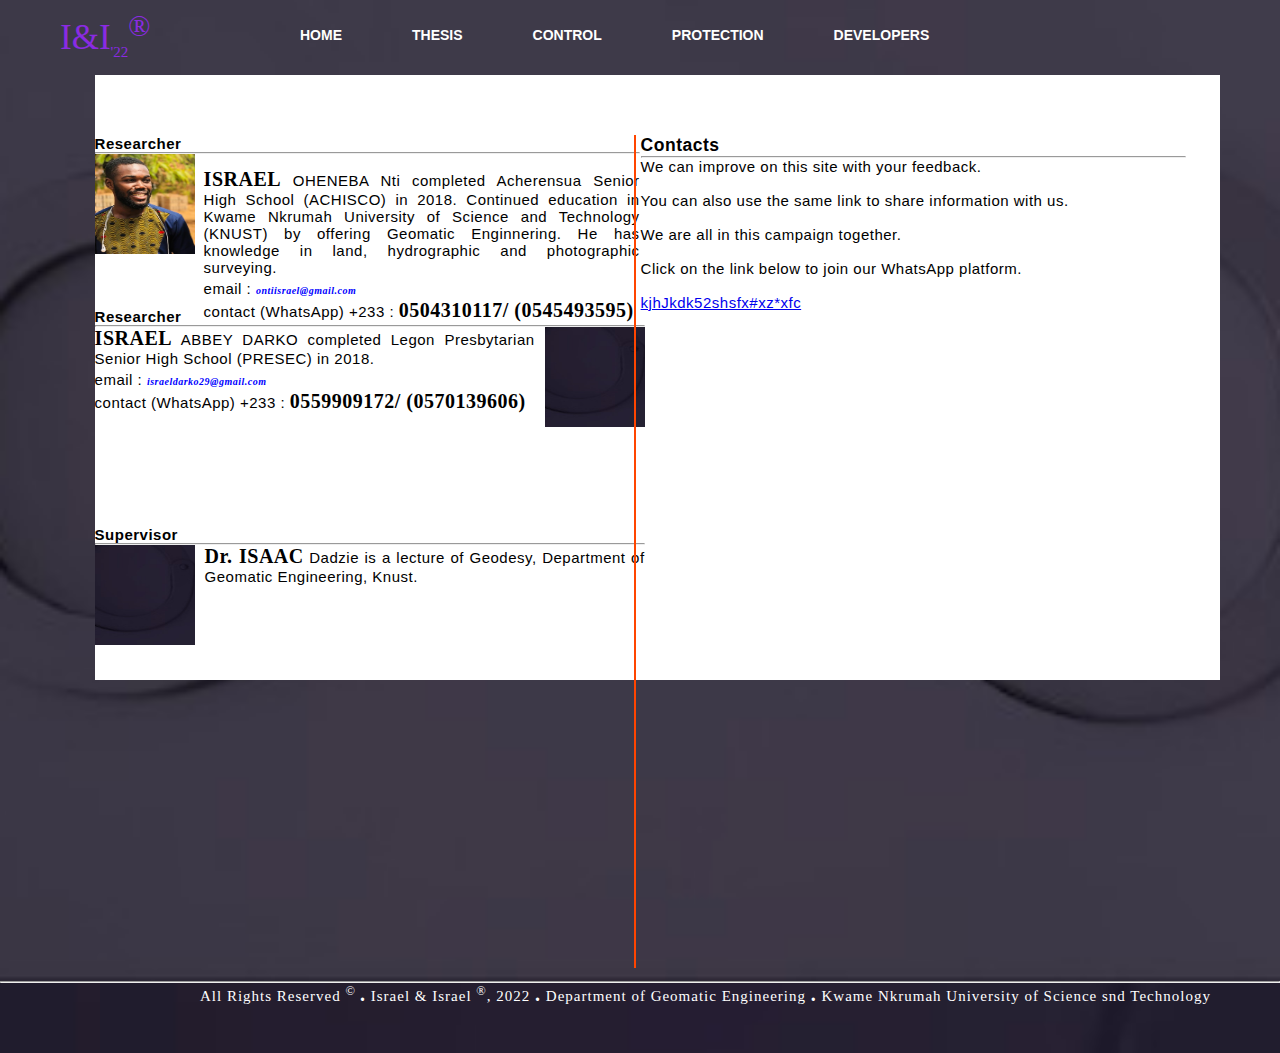
<file: web/developers.html>
<!DOCTYPE html>
<html lang="en">

<head>
    <meta charset="UTF-8">
    <meta http-equiv="X-UA-Compatible" content="IE=edge">
    <meta name="viewport" content="width=device-width, initial-scale=1.0">
    <meta http-equiv="ScreenOrientation" content="autoRotate:disabled">
    <title>developers</title>
    <link rel="stylesheet" href="style.css">
</head>

<body>
    <div class="main">
        <div class="navbar">
            <div class="icon">
                <div class="logo">I&I<sub>'22</sub><sup>®</sup> </div>
            </div>

            <div class="menu">
                <ul>
                    <li><a href="index.html">HOME</a></li>
                    <li><a href="thesis.html">THESIS</a></li>
                    <li><a href="control.html">CONTROL</a></li>
                    <li><a href="protection.html">PROTECTION</a></li>
                    <li><a href="developers.html">DEVELOPERS</a></li>
                </ul>
            </div>

         

        </div>
        <div class="research">
            <div class="author">
                <h4>Researcher</h4>
                <hr>
                <div class="nti">
                    <img src="ohene.jpg" alt="">
                    <div class="ntiinfo"> <b>ISRAEL</b> OHENEBA Nti
                         completed Acherensua Senior High School (ACHISCO) in 2018. Continued education in
                         Kwame Nkrumah University of Science and Technology (KNUST) by offering
                         Geomatic Enginnering. He has knowledge in land, hydrographic and photographic
                         surveying. <br>
                         email : <b><i>ontiisrael@gmail.com</i></b><br>
                         contact (WhatsApp) +233 : <b> 0504310117/ (0545493595) </b>
                </div> <br><br><br><br>

                <div class="abbey">
                    <h4>Researcher</h4><hr>
                    <img src="xxd.jpg" alt="" class="darko">
                    <div class="abbeyinfo"> <b>ISRAEL</b> ABBEY DARKO completed Legon Presbytarian Senior High
                        School (PRESEC) in 2018. <br>
                        email : <b><i>israeldarko29@gmail.com</i></b><br>
                        contact (WhatsApp) +233 : <b> 0559909172/ (0570139606) </b>
                         </div>

                </div>
                <br><br><br><br>

                <div class="supervisor">
                    <div class="sup">
                        <h4>Supervisor</h4>
                        <hr>
                        <img src="xxd.jpg" alt="">
                        <div class="dadzie"><b>Dr. ISAAC</b> Dadzie is a lecture of Geodesy, Department of Geomatic
                             Engineering, Knust.
                        </div>
                    </div>
                </div>
            </div>
        </div>
        <div class="contact">
            <h3>Contacts</h3>
            <hr>
            We can improve on this site with your feedback. <br><br>
            You can also use the same link to share information with us. <br><br>
            We are all in this campaign together. <br><br>
            Click on the link below to join our WhatsApp platform. <br><br>
            <a href="#">kjhJkdk52shsfx#xz*xfc</a>
        </div>
    </div>
    </div>
    <hr>
    <div class="footer">
        <div class="footer">
            All Rights Reserved <sup>© </sup>     <b>.</b>      Israel & Israel <sup><h>®</h></sup>, 2022          <b>.</b>              Department of Geomatic Engineering        <b>.</b>     Kwame Nkrumah University of Science snd Technology
           
      </div>

</body>

</html>
</file>
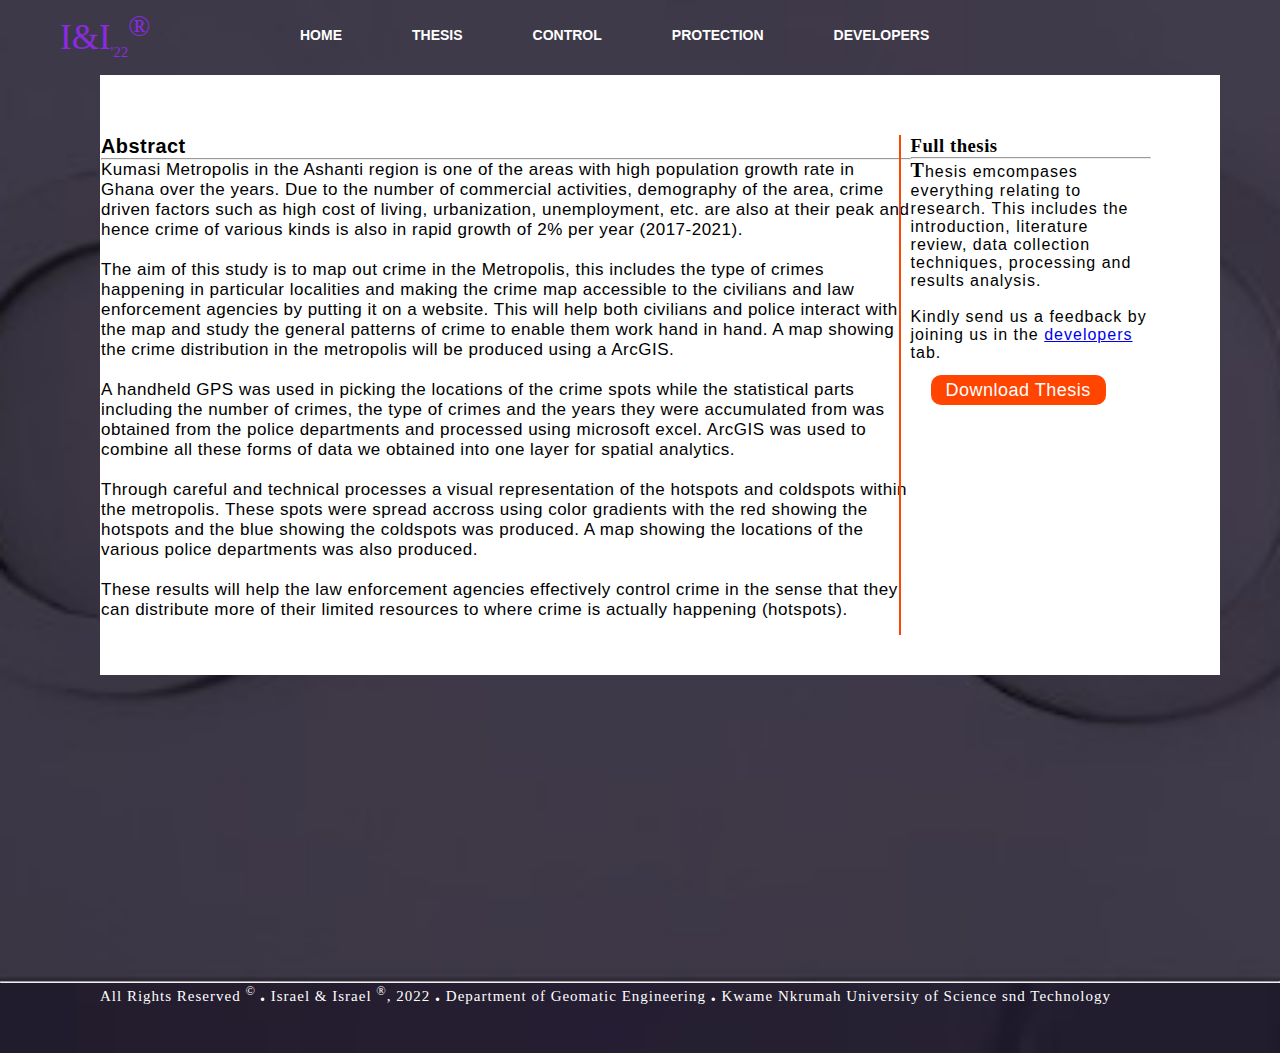
<file: web/thesis.html>
<!DOCTYPE html>
<html lang="en">
<head>
    <meta charset="UTF-8">
    <meta http-equiv="X-UA-Compatible" content="IE=edge">
    <meta name="viewport" content="width=device-width, initial-scale=1.0">
    <title>thesis</title>
    <link rel="stylesheet" href="style.css">
</head>
<body>
    <div class="main">
        <div class="navbar">
            <div class="icon">
                <div class="logo">I&I<sub>'22</sub><sup>®</sup></div>
            </div>

            <div class="menu">
                <ul>
                    <li><a href="index.html">HOME</a></li>
                    <li><a href="">THESIS</a></li>
                    <li><a href="control.html">CONTROL</a></li>
                    <li><a href="protection.html">PROTECTION</a></li>
                    <li><a href="developers.html">DEVELOPERS</a></li>
                </ul>
            </div>

            
        </div>
        <div class="thecontent">
            <div class="abstract">
                <h3>Abstract</h3>
                <hr>
                <p>Kumasi Metropolis in the Ashanti region is one of the areas with high population growth rate in Ghana over the years. Due to the number of 
                    commercial activities, demography of the area, crime driven factors such as high cost of living, urbanization, unemployment, etc. 
                    are also at their peak and hence crime of various kinds is also
                    in rapid growth of 2% per year (2017-2021).  <br><br>
                    The aim of this study is to map out crime in the Metropolis, this includes the type
                    of crimes happening in particular localities and making the crime map accessible to the civilians and law
                    enforcement agencies by putting it on a website.
                    This will help both civilians and police interact with the map and study the general patterns of crime to enable them work hand in hand.
                    A map showing the crime distribution in the metropolis will be produced using a ArcGIS. <br><br>
                    A handheld GPS was used in picking the locations of the crime spots while the
                    statistical parts including the number of crimes, the type of crimes and the years they were accumulated from was
                    obtained from the police departments and processed using microsoft excel.
                    ArcGIS was used to combine all these forms of data we obtained into one layer for spatial analytics. <br><br> Through
                    careful and technical processes
                    a visual representation of the hotspots and coldspots within the metropolis. These spots were spread accross
                    using color gradients with the red showing the hotspots and the blue showing the coldspots was produced.
                    A map showing the locations of the various police departments was also produced. <br><br>
                    These results will help the law enforcement agencies effectively control crime in the sense that they can
                    distribute more of their limited resources to where crime is actually happening (hotspots).</p>
            </div>
            <div class="work">
                <h3>Full thesis</h3><hr>
                <p> <b>T</b>hesis emcompases everything relating to research.
                    This includes the introduction, literature review, data collection techniques,
                    processing and results analysis. <br><br>
                    Kindly send us a feedback by joining us in the <span><a href="developers.html">developers</a></span> tab.
                </p> <br>
                <t><a href="Main PPT.pptx" download >Download Thesis</a></t>

            </div>
        </div>
    </div><hr>
    <div class="footer">
        All Rights Reserved <sup>© </sup>     <b>.</b>      Israel & Israel <sup><h>®</h></sup>, 2022          <b>.</b>              Department of Geomatic Engineering        <b>.</b>     Kwame Nkrumah University of Science snd Technology
       
  </div>

</body>
</html>
</file>
<file: web/style.css>
* {
    margin: 0;
    padding: 0;
}
body {
    min-height: 100%;
}

.main {
    width: 100%;
    background-size: cover;
    background-position: center;
    background-repeat: no-repeat;
    background-image: url(cuff1d2.jpg);
    min-height: 109vh;
}



@media all and (max-width: 550px) {
    .main {
        width: 480px;
        align-items: center;

    }
    
}

.navbar {
    width: 1200px;
    height: 75px;
    margin: auto;
}

@media screen and (max-width: 550px) {
    .navbar {
        padding-left: 0;
        width: 480px;
        height: 50px;
    }
}



.icon {
    width: 200px;
    float: left;
    height: 70px;
}

@media screen and (max-width: 550px) {
    .icon {
        width: 45px;
        height: 50px;
        float: left;
    }
    
}

.logo {
    color: blueviolet;
    font-size: 35px;
    font-family: times new 'Times New Roman';
    padding-left: 20px;
    padding-top: 10px;
    float: left;
}

@media screen and (max-width: 550px)  {
    .logo{
        font-size: 18px;
        padding: 0;
    }
    
}

.logo sub {
    font-size: 15px;
}

@media screen and (max-width: 550px) {
    .logo sub {
        font-size: 15px;
    }
    
}

.menu {
    width: 400px;
    float: left;
    height: 70px;
}

@media screen and (max-width: 550px) {
    .menu {
        width: 250px;
        height: 20px;
        float: left;
    }
}

ul {
    float: left;
    display: flex;
    justify-content: center;
    align-items: center;
}


ul li {
    list-style: none;
    margin-left: 50px;
    margin-top: 27px;
    font-size: 14px;
}

@media screen and (max-width: 550px)  {
    ul li {
        margin-left: 8px;
        margin-top: 15px;
        font-size: 10px;
    }
}

ul li a {
    padding: 10px;
    color: white;
    font-family: Arial;
    font-weight: bold;
    text-decoration: none;
    transition: 0.4s ease-in-out;
}
@media screen and (max-width: 550px) {
    ul li a {
        padding: 4px;
    }
    
}

ul li a:hover {
    color: white;
    background-color: gray;
    border-radius: 7px;
}



.search {
    width: 200px;
    float: right;
    margin-left: 250px;
    color: blueviolet;
    font-size: 35px;
    font-family: 'Times New Roman';
}

@media screen and (max-width: 550px) {
    .search {
        width: 50px;
        font-size: 20px;
        margin-top: 0;
        position: relative;
        top: -60%;
        right: 5.5%;
        
    }
}



.footer {
    width: 1250px;
    height: 70px;
    background-image: url(xxd.jpg);
    background-size: cover;
    background-repeat: no-repeat;
    background-position: center;
    font-size: 15px;
    color: white;
    letter-spacing: 1px;
    padding-left: 100px;
}

@media screen and (max-width: 550px) {
    .footer {
        width: 480px;
        font-size: 10px;
        padding: 0;
        word-spacing: 2px;
        min-height: 10px;
    }
    
}










.incontent {
    width: 1200px;
    height: auto;
    margin: auto;
    color: white;
}

@media screen and (max-width: 550px) {
    .incontent {
        width: 470px;


    }
}

.incontent h1 {
    font-family: 'Times New Roman';
    font-size: 50px;
    margin-top: 9px;
    letter-spacing: 2px;
    padding-left: 20px;
}

@media screen and (max-width: 550px) {
.incontent h1 {
    letter-spacing: 2px;
    padding-left: 2px;
    font-size: 16px;
    }
}

.incontent h1 span {
    color: orangered;
    font-size: 60px;
}

@media screen and (max-width: 550px) {
    .incontent h1 span {
        font-size: 17px;
        color: orangered;
    }
}

.incontent p {
    margin-top: 20px;
    padding-left: 20px;
    padding-bottom: 25px;
    font-family: Arial;
    line-height: 30px;
    letter-spacing: 1.2px;
}

@media screen and (max-width: 550px) {
    .incontent p {
        letter-spacing: 0.5;
        padding-left: 2px;
        font-size: 10px;
    }
}

.incontent .y {
   
    height: 350px;
    background-image: url(xxd.jpg);
    background-repeat: no-repeat;
    background-position: center;
    background-size: cover;
    border-radius: 10px;
    border-left: 1px solid orangered;
    position: absolute;
    top: 150px;
    left: 870px;
    padding: 20px;
    font-size: 20px;
    letter-spacing: 1px;
    font-family: Arial;
    word-spacing: 10px;

}

y span {
    color: orangered;
    font-size: large;
    font-family: 'Times New Roman';
}
y a {
    color: orangered;
}












.thecontent {
    letter-spacing: 0.5px;
    width: 1120px;
    height: 600px;
    margin-left: 100px;
    background-color: white;
    display: flex;
}

@media screen and (max-width: 550px) {
    .thecontent {
        letter-spacing: 0.1;
        width: 480px;
        margin-left: 0;
        padding: 0;
    }
}

.abstract{
    font-size: 17px;
    font-family: arial;
    background: transparent;
    width: 810px;
    position: absolute;
    left: 7.5%;
    top: 15%;
    height: 60px;
    padding-left: 5px;
     }

     @media screen and (max-width: 550px) {
        .abstract {
            width: 465px;
            height: 450px;
            font-size: 11px;
            position: absolute;
            left: 0.5%;
            text-align: justify;

        }
     }

  
.work{
    background: transparent;
    position: absolute;
    left: 70.2%;
    top: 15%;
    width: 240px;
    height: 500px;
    padding-left: 10px;
    border-left: 2px solid orangered;
    text-align: justify;  
}

@media screen and (max-width: 550px) {
    .work {
        position: absolute;
        left: 1%;
        top: 95%;
        font-size: 11px;
        width: 465px;
        height: 200px;
        border-top: 1px solid orangered;
        border-left: none;
        padding-left: 0;
        }
}




.work p {
    font-size: 16px;
    font-family: arial;
    text-align: left;
    letter-spacing: 1px;
}

@media screen and (max-width: 550px) {
    .work p {
        font-size: 11px;
        letter-spacing: 0.5px;
        text-align: justify;

    }
}

b {
    font-size: 20px;
    font-family: 'Times New Roman';
}

@media screen and (max-width: 550px) {
    b {
        font-size: 12px;
    }
}

k {
    font-family: arial;
    font-size: 16px;
}

@media screen and (max-width: 550px) {
    k {
        font-size: 11px;
    }
}


  .work t a {
    padding: 5px 15px;
    background-color: orangered;
    text-decoration: none;
    font-size: 18px;
    font-family: arial;
    margin-left: 20px;
    border-radius: 10px;
    transition: 0.5s ease-in-out;
    color: white;
  }

  @media screen and (max-width: 550px) {
    .work t a {
        padding: 2px 5px;
        font-size: 10px;
        border-radius: 2px;
        margin-left: 10px;
    }
  }

  







.control {
    background-color: white;
    width: 1120px;
    height: 600px;
    margin-left: 95px;
    padding: 5px  5px;
}

@media screen and (max-width: 550px) {
    .control {
        width: 480px;
        margin-left: 0;
        padding: 0px 2px;
    }
}


  .mapbox {
    font-size: 17px;
    font-family: arial;
    padding-left: 5px;
    width: 630px;
    height: 580px;
    position: absolute;
    top: 15%;
    left: 7%;
  }

  @media screen and (max-width: 550px) {
    .mapbox {
        font-size: 11px;
        padding-left: 0px;
        width: 100%;
        height: 400px;
        position: absolute;
        left: 0.5%;
        top: 12%;

    }


  }

  .controlmap {
    font-family: arial;
    width: 620px;
    height: 480px;
    padding: 10px;
  }

  @media screen and (max-width: 550px) {
    .controlmap {
        padding-top: 0px;
        width: 470px;
        height: 300px;
        padding: 0px;
        font-size: 11px;
    }
  }

  @media screen and (max-width: 550px) {
    iframe {
        width: 100%;
        height: 100%;
    }
  }

  .measures {
    font-family: arial;
    padding-left: 10px;
    border-left: 2px solid orangered;
    position: absolute;
    left: 58%;
    top: 15%;
    width: 400px;
    height: 500px;
    text-align: justify;
  }

  @media screen and (max-width: 550px) {
    .measures {
        padding-left: 0px;
        position: absolute;
        left: 1%;
        top: 70%;
        width: 470px;
        height: 200px;
        font-size: 11px;
        border-left: none;
        border-top: 1px solid orangered;
    }
  }




  





.research {
    font-size: 15px;
    font-family: arial;
    letter-spacing: .5px;
    background-color: white;
    width: 1120px;
    height: 600px;
    margin-left: 95px;
    padding: 0px 0px 5px 5px;
    text-align: justify;
}

@media screen and (max-width: 550px) {
    .research {
        font-size: 10px;
        width: 480px;
        margin-left: 0px;
        letter-spacing: 0.2px;
        display: flex;

    }
}

.author {
    width: 545px;
    height: 92.5%;
    position: absolute;
    left: 7%;
    top: 15%;
    margin-left: 5px;
}

@media screen and (max-width: 550px) {
    .author {
        width: 470px;
        min-height: 300px;
        position: absolute;
        left: 1%;
        top: 10%; 
    }
}

.contact {
    width: 545px;
    height: 92.5%;
    position: absolute;
    left: 49.5%;
    top: 15%;
    border-left: 2px solid orangered;
    padding-left: 5px;
    padding-right: 10px;
}

@media screen and (max-width: 550px) {
    .contact {
        width: 470px;
        height: 200px;
        position: absolute;
        left: 1%;
        top: 95%;
        padding-left: 0px;
        padding-right: 0px;
        border-left: none;
        border-top: 1px solid orangered;
        flex-direction: column;
    }
}

img {
    width: 100px;
    height: 100px;
}

@media screen and (max-width: 550px) {
    img {
        width: 50px;
        height: 50px;
    }
}

.nti {
    width: 550px;
    height: 150px;
}

@media screen and (max-width: 550px) {
    .nti{
        width: 465px;
        height: 100px;
    }
    
}


.ntiinfo {
    width: 440;
    height: 150px;
    position: absolute;
    left: 20%;
    top: 4%;
}

@media screen and (max-width: 550px) {
    .ntiinfo {
        width: 400px;
        height: 70px;
        position: absolute;
        left: 13%;
        
    }
}

.abbey {
    width: 550px;
    height: 150px;
}

@media screen and (max-width: 550px) {
    .abbey {
        width: 470px;
        height: 100px;

    }
}

.darko {
    float: right;
}

.abbeyinfo {
    width: 440px;
    height: 150px;
    float: left;
}

@media screen and (max-width: 550px) {
    .abbeyinfo {
        width: 400px;
        height: 70px;
    }
}

.sup {
    width: 550px;
    height: 150px;
}

@media screen and (max-width: 550px) {
    .sup {
        width: 470px;
        height: 100px;
    }
}

.dadzie {
    width: 440px;
    height: 150px;
    float: right;
}

@media screen and (max-width: 550px) {
    .dadzie {
        width: 400px;
        height: 70px;
        position: absolute;
        left: 13%;
        top: 85%;  
        text-align: justify;      
    }
}

i {
    color: blue;
    font-size: 10px;
}
</file>
